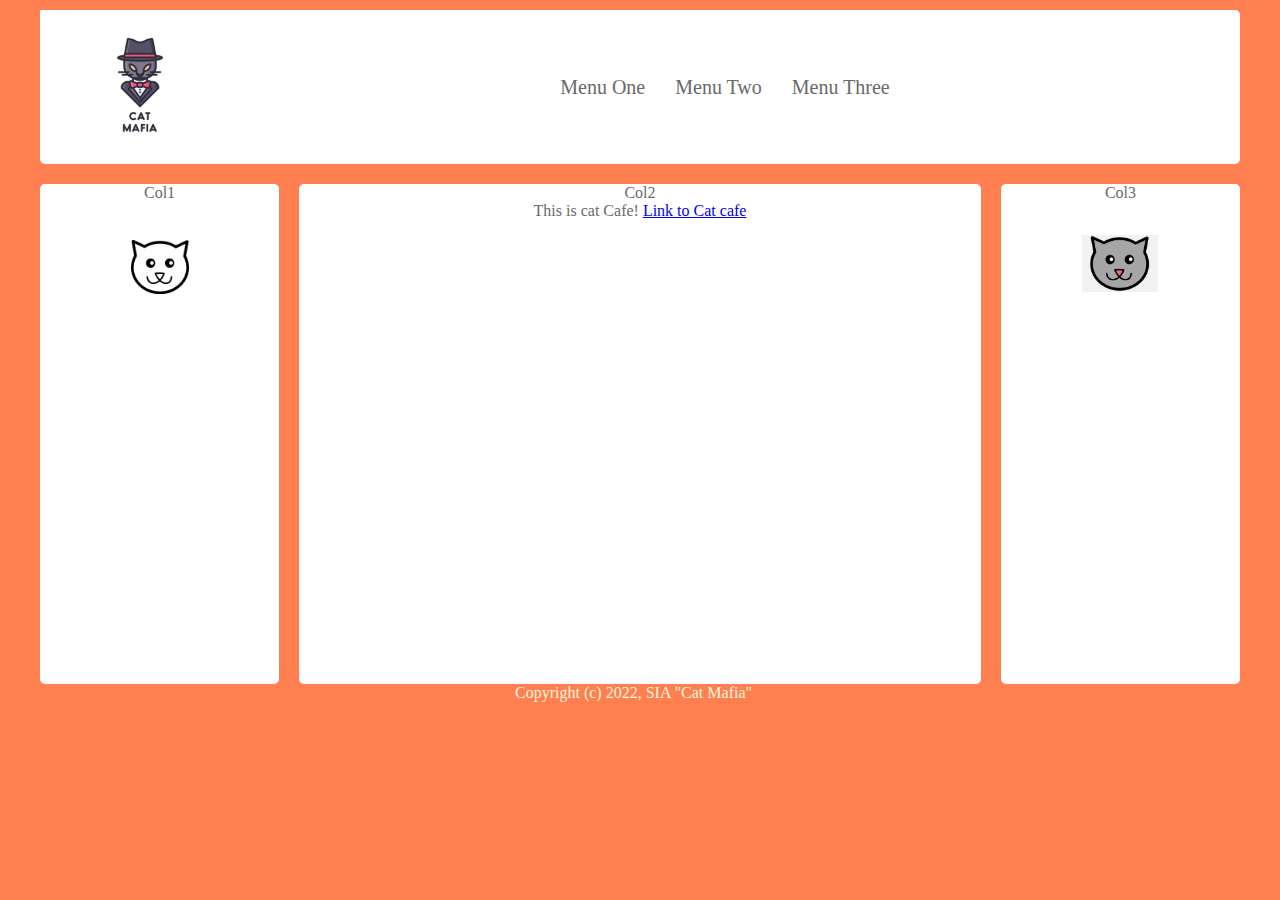
<file: layout.html>
<!DOCTYPE html>
<html lang="en">
  <head>
    <meta charset="UTF-8">
    <title>Layout Example Using Flexbox</title>
    <script src="https://ajax.googleapis.com/ajax/libs/jquery/3.6.0/jquery.min.js"></script>
    <script src="main.js"></script>
    <link href="main.css" rel="stylesheet" type="text/css">
  </head>
  <body>
    <div class="header">
      <div>
        <img src="image/logo.jpg" class="logo">
      </div>
      <div class="menu">
        <div class="menu_item">Menu One</div>
        <div class="menu_item">Menu Two</div>
        <div class="menu_item">Menu Three</div>
      </div>
    </div>
    <div class="content">
        <div class="first_col">Col1
          <div>
            <img src="image/whitecat.png" class="image_col_1">
          </div>
        </div>
        <div class="second_col">Col2
          <div>
            This is cat Cafe!
            <a href="http://kaciukavine.lt/">Link to Cat cafe</a>
          </div>
        </div>
        <div class="third_col">Col3
          <div>
            <img src="image/greycat.png" class="image_col_3">
          </div>
        </div>
    </div>
    <div class="copyright">
      <div class="copyright_text">Copyright (c) 2022, SIA "Cat Mafia"</div>
    </div>
  </body>
</html>
</file>
<file: main.css>
body {
    width: 1200px;
    margin: auto;
    background-color: coral;
}

.header {
display: flex;
    align-items: center;
    justify-content: space-between;
    background-color: white;
    margin-bottom: 20px;
    margin-top: 10px;
    border-radius: 5px;
}

.menu {
    display: flex;
    width: 100%;
    justify-content: center;
}

    .menu_item {
        color: dimgray;
        margin-right: 30px;
        font-size: 20px;
    }

.first_col {
    width: 249px;
    min-height: 500px;
    background-color: white;
    border-radius: 5px;
    text-align: center;
    color: dimgray;
}

    .image_col_1 {
        width: 58px;
        margin-top: 38px;
    }

.second_col {
    width: 710px;
    margin-left: 20px;
    background-color: white;
    border-radius: 5px;
    text-align: center;
    color: dimgray;
}

.third_col {
    width: 249px;
    margin-left: 20px;
    background-color: white;
    border-radius: 5px;
    text-align: center;
    color: dimgray;
}
    .image_col_3 {
        width: 76px;
        margin-top: 33px;
    }


.copyright{
    display: flex;
    justify-content: center;
    color: cornsilk;
}

    .copyright_text {
        width: 250px;
    }

.content {
    display: flex;
}

.logo {
    width: 200px;
}

.chat {
    border: 1px solid #6212b0;
    width: 600px;
}

.msg {
    color: grey;
    margin-left: 15px;
}
</file>
